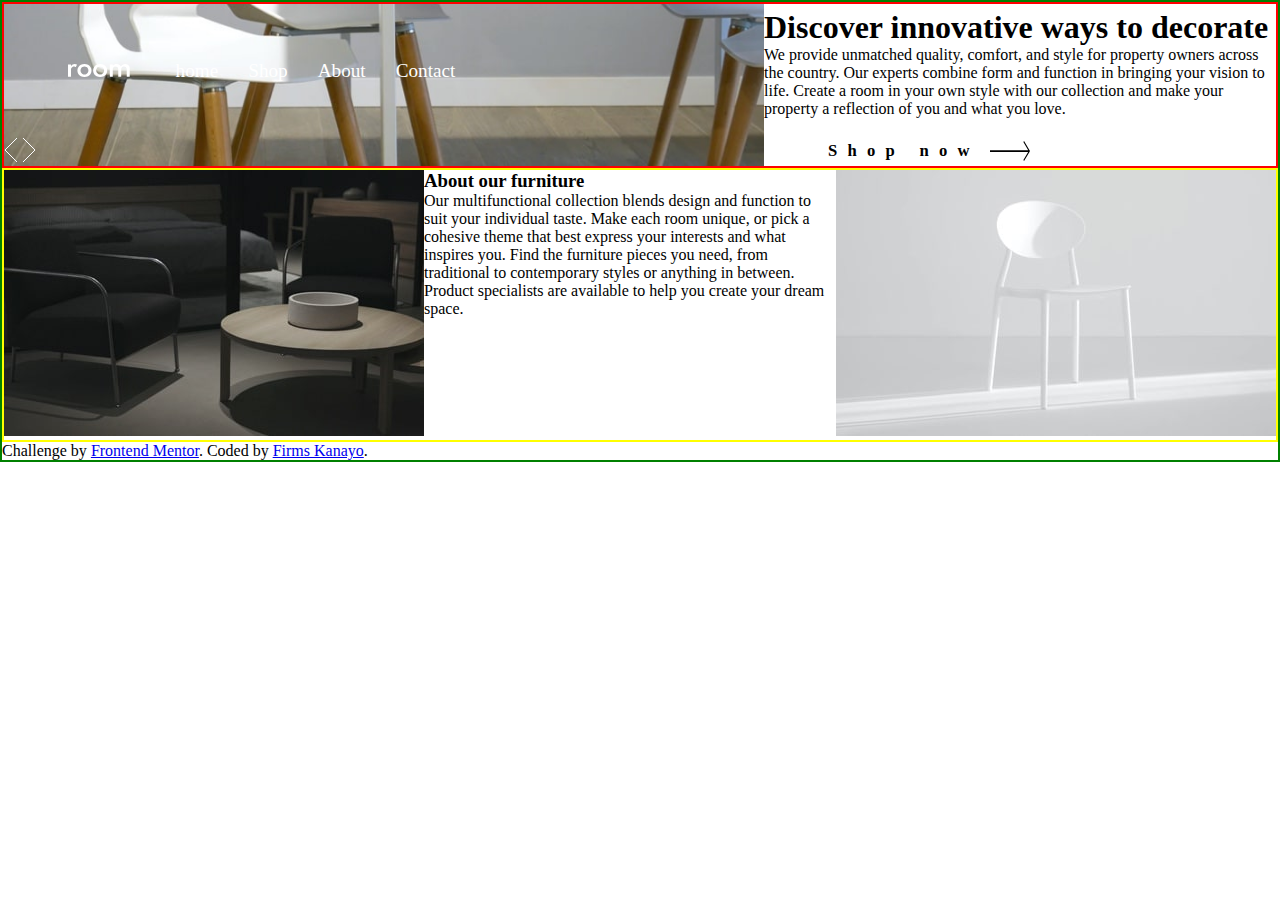
<file: index.html>
<!DOCTYPE html>
<html lang="en">

  <head>
    <meta charset="UTF-8">
    <meta name="viewport" content="width=device-width, initial-scale=1.0">
    <!-- displays site properly based on user's device -->

    <link rel="icon" type="image/png" sizes="32x32" href="./images/favicon-32x32.png">
    <link rel="stylesheet" href="style.css">

    <title>Room homepage</title>
  </head>

  <body>
    <div id="flex-container-one">
      <div class="header">
        <div class="navbar">
          <div class="logo">
            <img src="./images/logo.svg" alt="website logo">
          </div>

          <nav>
            <ul>
              <li>home</li>
              <li>Shop</li>
              <li>About</li>
              <li>Contact</li>
            </ul>
          </nav>
        </div>
        <div class="scroll-bar">
          <a href="./side3.html"><img src="./images/icon-angle-left.svg"></a>
          <a href="./side2.html"><img src="./images/icon-angle-right.svg"></a>
        </div>
      </div>
      <div class="main">
        <div class="article-one">
          <h1>Discover innovative ways to decorate</h1>
          <p>
            We provide unmatched quality, comfort, and style for property owners across the country.
            Our experts combine form and function in bringing your vision to life. Create a room in your
            own style with our collection and make your property a reflection of you and what you love.
          </p>
        </div>
        <div class="shopnow">
          <h3> Shop now</h3>
          <img src="./images/icon-arrow.svg">
        </div>


      </div>


    </div>
    <section>
      <div id="flex-container-two">
        <div class="image-one">
          <img src="./images/image-about-dark.jpg" alt="product-image-one">
        </div>
        <div class="article-two">
          <h3>About our furniture</h3>
          <p>
            Our multifunctional collection blends design and function to suit your individual taste.
            Make each room unique, or pick a cohesive theme that best express your interests and what
            inspires you. Find the furniture pieces you need, from traditional to contemporary styles
            or anything in between. Product specialists are available to help you create your dream space.
          </p>
        </div>
        <div class="image-two">
          <img src="./images/image-about-light.jpg" alt="product-image-two">
        </div>

      </div>
    </section>
    <footer>
      <div class="attribution">
        Challenge by <a href="https://www.frontendmentor.io?ref=challenge" target="_blank">Frontend Mentor</a>.
        Coded by <a href="#">Firms Kanayo</a>.
      </div>
    </footer>

  </body>

</html>
</file>
<file: style.css>
* {
    margin: 0%;
    padding: 0%;
    box-sizing: border-box;
}

html body {
    max-width: 100vw;
    min-height: 100%;
    border: 2px solid green;
}

#flex-container-one {
    height: 60%;
    display: flex;
    border: 2px solid red;
}

#flex-container-two {
    display: flex;
    flex-direction: row;
    border: 2px solid yellow;
    height: 40%;
}

.header {
    flex: 1;
    flex-direction: row;
    background-image: url(./images/desktop-image-hero-1.jpg);
    background-position: left bottom;
    background-repeat: no-repeat;
    background-size: cover;
    max-width: 60vw;
}

.navbar{
    display: flex;
    flex-direction: row;
    justify-content: left;
    align-items: center;
    gap: 15px;
    margin: 4vw 5vw;
}

.logo {
    position: relative;
    align-items: center;
    font-size: 1.7vw;
    margin-right: 2vw;
   
}


ul {
    display: flex;
    flex-direction: row;
    text-decoration: none;
    list-style-type: none;
    justify-content: left;
    align-items: center;
    gap: 30px;
    color: white;
    font-size: 1.5vw;
    margin: 5px;
}

.main {
    flex: 1;
    justify-content: center;
    align-items: center;
    align-content: center;
    max-width: 40vw;
    flex-direction: row;       
}

.article h1 {
    font-size: 2.5vw;
    font-weight: bolder;
    font-family: Arial;
    margin-top: 2.8em;
    margin-left: 2em;
}

.article p {
    font-size: 1vw;
    color: silver;
    margin-top: 1.5em;
    margin-left: 4.7em;
    padding: 5px;
 
   
}


.shopnow {
    display: flex;
    flex-direction: row;
    
    margin-left: 6vw;
    margin-top: 2.5vh;
    letter-spacing: 0.8vw;
    gap: 10px;
    position: relative;
    right: 1vw;
    
}

.shopnow h3 {
    font-size: 1.3vw;
}

.angle{
    max-width: 9.8vw;
    min-height: 9.5vh;
    margin-top: 11em;
    display: flex;
    flex-direction: row;
    background-color: black;
    align-items: center;
    justify-content: center;
    position: relative;
    gap: 65px;
    margin-left: 40em;
    
   
}

.flex-container-two {
    display: flex;
    flex-direction: row;
    /*border: 2px solid blue; */ 
    align-items: center;
    min-height: 40%;
    justify-content: space-between;
    margin-bottom: 0%;
}

.man1 img{
    height: 30vh;
    max-width: 30vw;
    object-fit: fill;
    
}

.man3 img{
    height: 30vh;
    width: 30vw;
    
    object-fit: fill;
   
}

.man2 {
   
    display: flex;
    flex-direction: column;
    justify-content: left;
    background-color: white;
    margin-left: 0.5em;
    margin-right: 2em;
}


.man2 h4 {
    font-size: 1.6vw;
    
    letter-spacing: 5px;   
}

.man2 p {
    color: silver;
    font-size: 1vw;
    margin-top: 10px;
}
</file>
